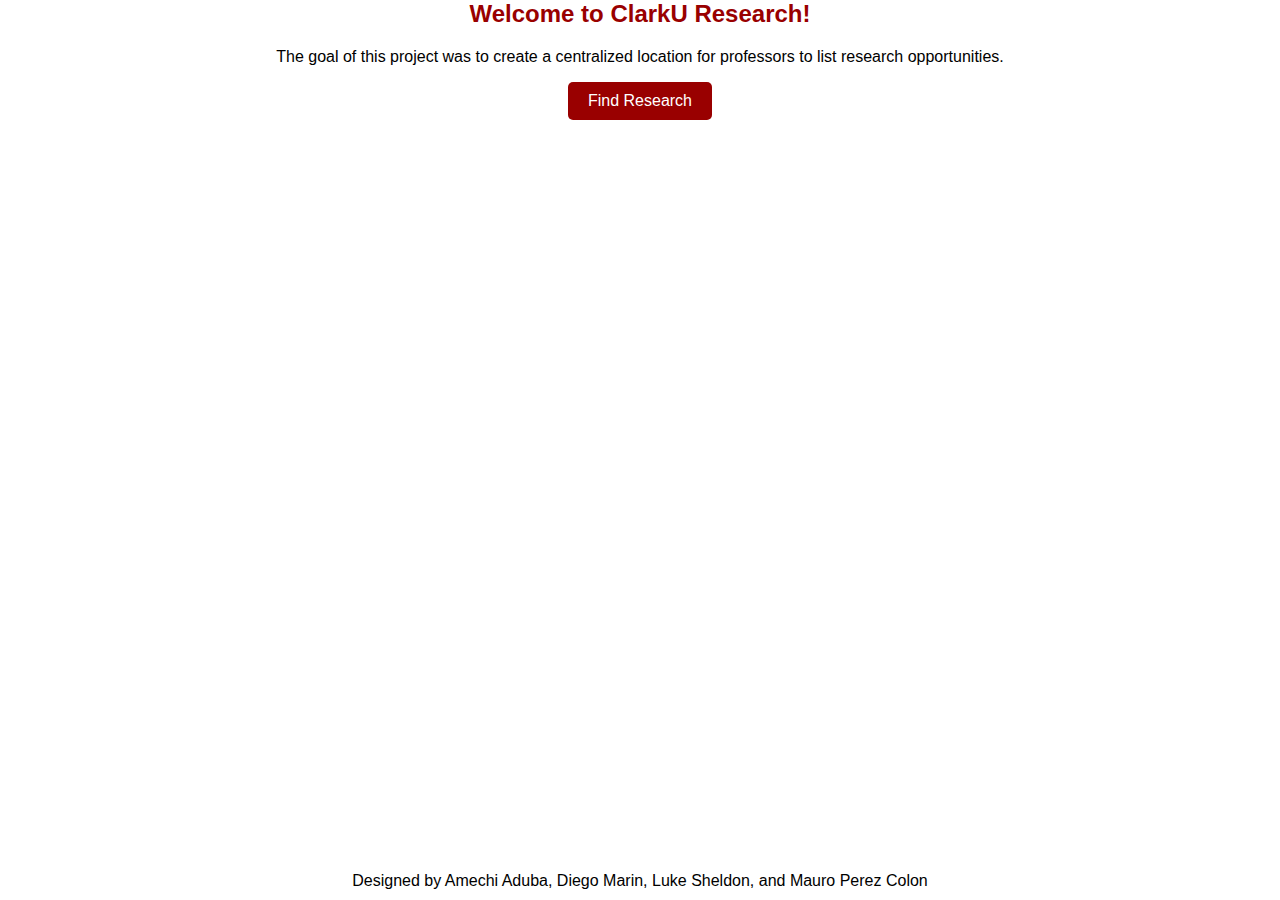
<file: home.html>
<!DOCTYPE html>
<html>
<head>
    <title>Welcome to ClarkU Research!</title>
    <style>
        body {
            display: flex;
            flex-direction: column;
            justify-content: flex-start;
            align-items: center;
            height: 100vh;
            margin: 0;
            font-family: Arial, sans-serif;
            background: url('https://s28151.pcdn.co/offices/marketing-and-communications/wp-content/blogs.dir/3/files/sites/106/2019/08/CU_Seal_Red_SM_60_75_v4-300x300.png') center center; /* Set the background image */
            background-size: 250px; /* Set the background image size */
            background-repeat: no-repeat; /* Prevent the image from repeating */
        }

        h1 {
            text-align: center;
            font-size: 24px;
            color: #990000; /* Red text color */
            background-color: #ffffff; /* White background */
            margin: 0; /* Remove default margin to fit logo */
        }

        .description {
            text-align: center;
            margin-top: 20px;
            color: #000000; /* Black text color */
        }

        .btn {
            padding: 10px 20px;
            background-color: #990000; /* Red background */
            color: #ffffff; /* White text color */
            text-decoration: none;
            border: none;
            border-radius: 5px;
            display: inline-block;
        }

        .btn:hover {
            background-color: #5c0000; /* Darker red on hover */
        }

        .footer {
            text-align: center;
            position: absolute;
            bottom: 10px;
            color: #000000; /* Black text color */
        }
    </style>
</head>
<body>
    <h1>Welcome to ClarkU Research!</h1>
    <p class="description">The goal of this project was to create a centralized location for professors to list research opportunities.</p>
    <a href="{{ url_for('index') }}" class="btn btn-primary">Find Research</a>

    <div class="footer">
        Designed by Amechi Aduba, Diego Marin, Luke Sheldon, and Mauro Perez Colon
    </div>
</body>
</html>
</file>
